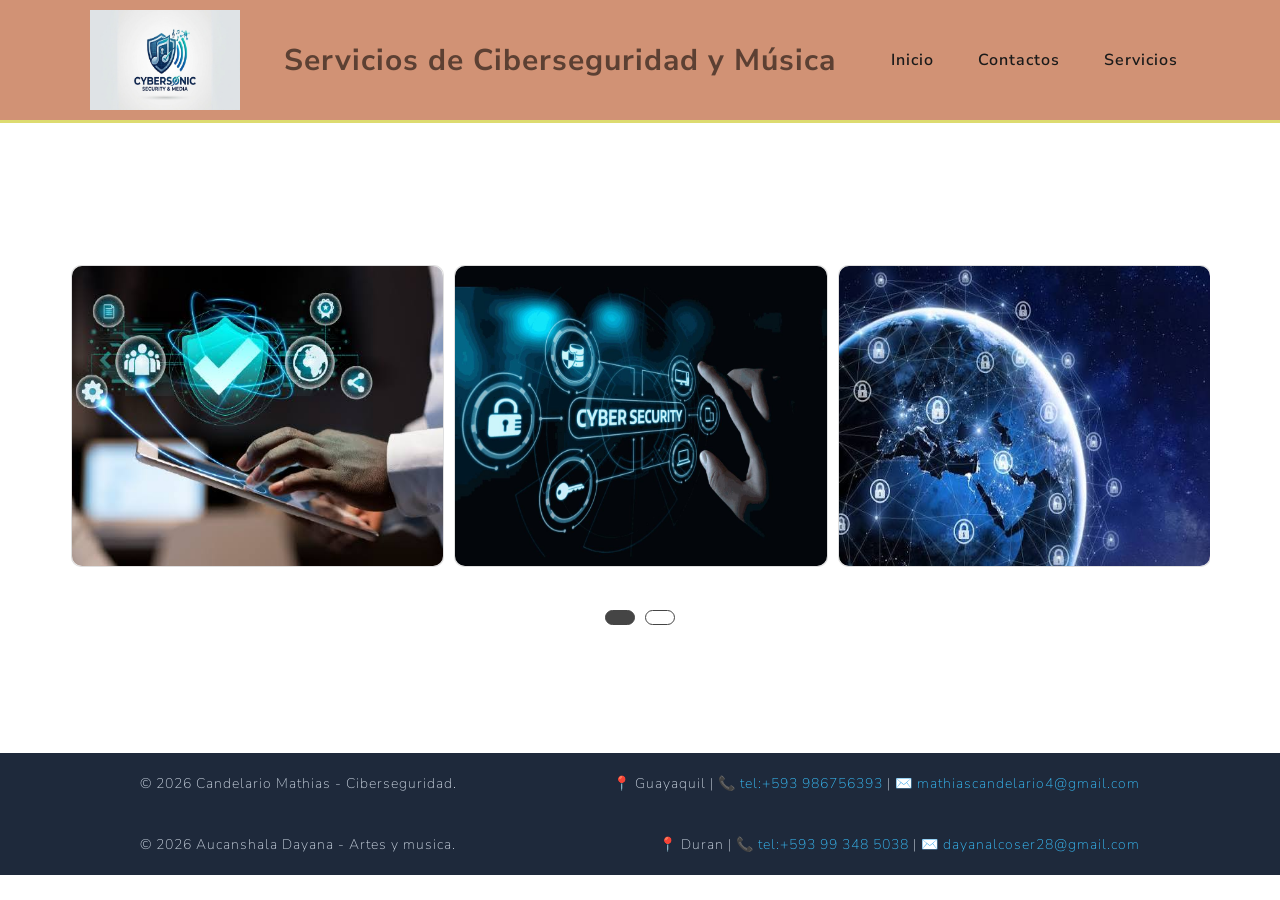
<file: index.html>
<!DOCTYPE html>
<html>
<head>
	<meta charset="utf-8">
	<meta name="viewport" content="width=device-width, initial-scale=1">
	<link rel="stylesheet" href="css/bootstrap.min.css">
    <link rel="stylesheet" href="css/style.css">
    <script src="https://code.jquery.com/jquery-3.6.0.slim.js" integrity="sha256-HwWONEZrpuoh951cQD1ov2HUK5zA5DwJ1DNUXaM6FsY=" crossorigin="anonymous"></script>
    <script src="https://cdnjs.cloudflare.com/ajax/libs/OwlCarousel2/2.3.4/owl.carousel.min.js" integrity="sha512-bPs7Ae6pVvhOSiIcyUClR7/q2OAsRiovw4vAkX+zJbw3ShAeeqezq50RIIcIURq7Oa20rW2n2q+fyXBNcU9lrw==" crossorigin="anonymous" referrerpolicy="no-referrer"></script>
    <link rel="stylesheet" href="https://cdnjs.cloudflare.com/ajax/libs/OwlCarousel2/2.3.4/assets/owl.carousel.min.css" integrity="sha512-tS3S5qG0BlhnQROyJXvNjeEM4UpMXHrQfTGmbQ1gKmelCxlSEBUaxhRBj/EFTzpbP4RVSrpEikbmdJobCvhE3g==" crossorigin="anonymous" referrerpolicy="no-referrer" />
  
	<title>MATRIX</title>
	<link rel="stylesheet" type="text/css" href="css/estilos.css">
	

</head>
<body>


	<header>
		<div class="header-container">
			<img src="img/logo.jpg"  width="150px" height="100px">
			<div class="logo">Servicios de Ciberseguridad y Música
				
			</div>
			<nav>
			 	<ul>
 					<li><a href="index.html">Inicio</a></li>
 					<li><a href="contactos.html">Contactos</a></li>
 					<li><a href="servicios.html">Servicios</a></li>
 				</ul>
			</nav>
		</div>
	</header>

  <div class="prueba">
 
         <div class="wrapper">
             <div class="carousel owl-carousel">
                 <div class="card card-1"> <img src="img/1.jpg" width="150px" height="300px"> </div>
                 <div class="card card-2"> <img src="img/2.jpg" height="300px"> </div>
                 <div class="card card-3"> <img src="img/3.jpg" height="300px"> </div>
                 <div class="card card-4"> <img src="img/a.jpg" height="300px"> </div>
                 <div class="card card-3"> <img src="img/b.jpg" height="300px"> </div>
                 <div class="card card-4"> <img src="img/c.jpg" height="300px"> </div>
             </div>
         </div>
        
    </div>


 <script>
        $(".carousel").owlCarousel({
            margin:10,
            loop:true,
            autoplay:true,
            autoplayTimeout:3000,
            autoplayHoverPause:true,
            responsive:{
                0:{
                    items:1,
                    nav:false
                },
                600:{
                    items:2,
                    nav:false
                },
                1000:{
                    items:3,
                    nav:false
                }
            }
        })
    </script>

<footer>
<div class="footer-container">
<p>&copy; 2026 Candelario Mathias - Ciberseguridad.</p>
<p>📍 Guayaquil | 📞 <a href="tel:+593 986756393">tel:+593 986756393</a> | ✉️ <a href="mathiascandelario4@gmail.com">mathiascandelario4@gmail.com</a></p>
</div>
</footer>


<footer>
<div class="footer-container">
<p>&copy; 2026 Aucanshala Dayana - Artes y musica.</p>
<p>📍 Duran | 📞 <a href="tel:+593 986756393">tel:+593 99 348 5038</a> | ✉️ <a href="dayanalcoser28@gmail.com">dayanalcoser28@gmail.com</a></p>
</div>
</footer>





</body>
</html>
</file>
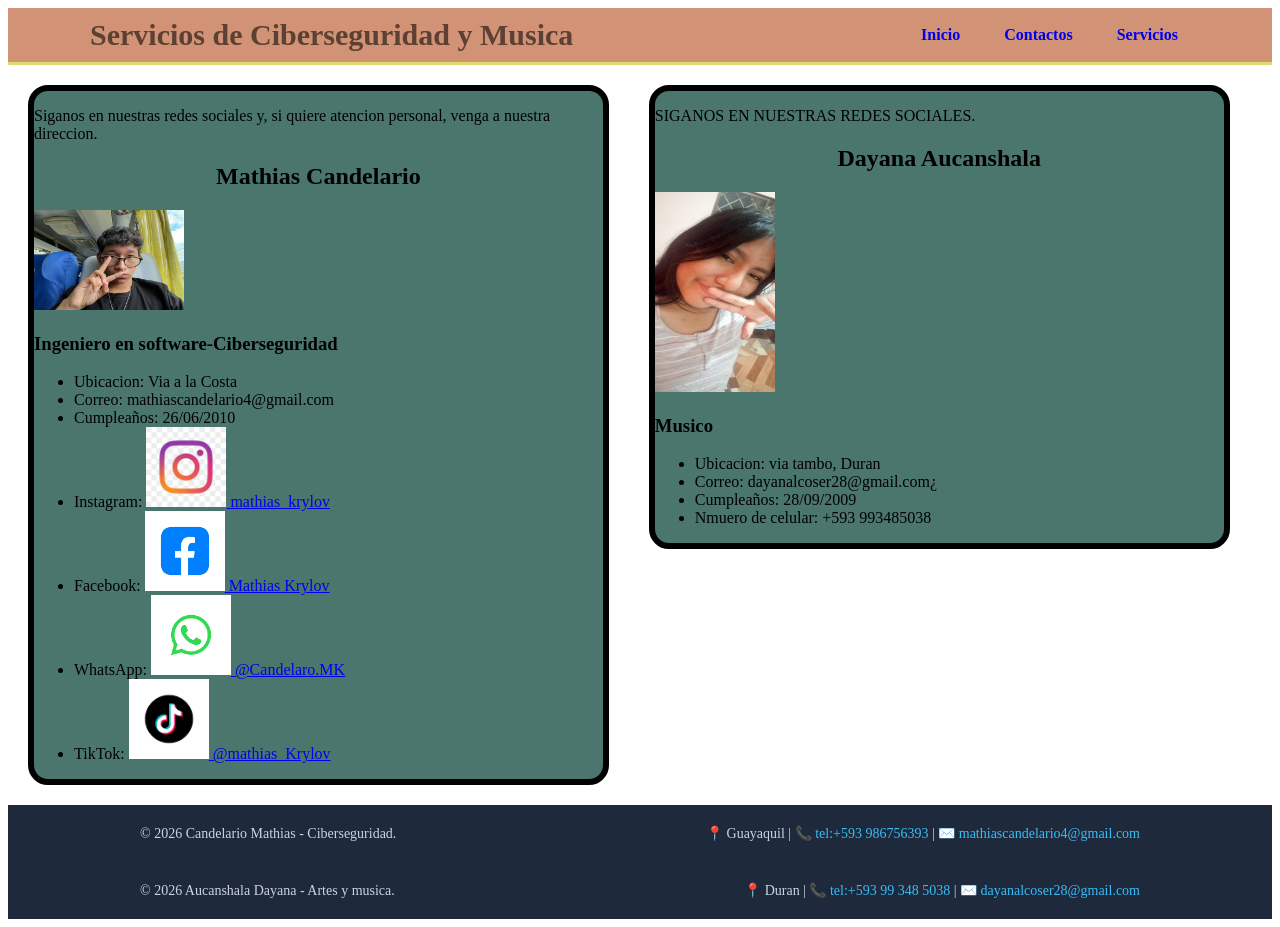
<file: contactos.html>
<!DOCTYPE html>
<html>
<head>
	<meta charset="utf-8">
	<meta name="viewport" content="width=device-width, initial-scale=1">
	<title>CONTACTOS</title>
	<link rel="stylesheet" type="text/css" href="css/estilos.css">

</head>
<body>
	<header>
		<div class="header-container">
			<div class="logo">Servicios de Ciberseguridad y Musica</div>
			<nav>
			 	<ul>
 					<li><a href="index.html">Inicio</a></li>
 					<li><a href="contactos.html">Contactos</a></li>
 					<li><a href="servicios.html">Servicios</a></li>
 				</ul>
			</nav>
		</div>
	</header>

	<div class="contacto">

	<p>Siganos en nuestras redes sociales y, si quiere atencion personal, venga a nuestra direccion.</p>
 
	<h2>Mathias Candelario</h2>
	<img src="img/Mathias.jpg" width="150px" height="100px">
	<h3>Ingeniero en software-Ciberseguridad</h3>


 	<ul>
 	<li>Ubicacion: Via a la Costa</li>
 	<li>Correo: mathiascandelario4@gmail.com</li>
 	<li>Cumpleaños: 26/06/2010</li>



 	<li>Instagram: <a href="https://www.instagram.com/mathias_krylov?igsh=NDZqNmVnZnlrb3k1&utm_source=qr"><img src="img/logo_insta.jpg" width="80px" height="80px">
 		mathias_krylov
 	</a></li>
 	<li>Facebook: <a href="https://www.facebook.com/share/1XkJqe5PXg/?mibextid=wwXIfr"><img src="img/logo face.png" width="80px" height="80px">
 	Mathias Krylov
	 </a></li>
 	<li>WhatsApp: <a href="https://wa.me/+593 986756393"><img src="img/logo_whatsApp.png" width="80px" height="80px">
 	@Candelaro.MK
 	</a></li>
 	<li>TikTok: <a href="https://www.tiktok.com/@mathias_krylov?_r=1&_t=ZS-98sduNR1ur9"><img src="img/tiktok logo.png" width="80px" height="80px">
 	@mathias_Krylov
 	</a></li>

 	</ul>
	</div>



	
	
     <div class="contacto">
     	<p>SIGANOS EN NUESTRAS REDES SOCIALES.</p>
	<h2>Dayana Aucanshala </h2>
	<img src="img/Dyana.jpg" width="120px" height="200px">
	<h3>Musico</h3>


	 <ul>
 	<li>Ubicacion: via tambo, Duran</li>
 	<li>Correo: dayanalcoser28@gmail.com¿</li>
 	<li>Cumpleaños: 28/09/2009</li>

 	<li>Nmuero de celular: +593 993485038</li>



 	</ul>

	</div>

<footer>
<div class="footer-container">
<p>&copy; 2026 Candelario Mathias - Ciberseguridad.</p>
<p>📍 Guayaquil | 📞 <a href="tel:+593 986756393">tel:+593 986756393</a> | ✉️ <a href="mathiascandelario4@gmail.com">mathiascandelario4@gmail.com</a></p>
</div>
</footer>

<footer>
<div class="footer-container">
<p>&copy; 2026 Aucanshala Dayana - Artes y musica.</p>
<p>📍 Duran | 📞 <a href="tel:+593 986756393">tel:+593 99 348 5038</a> | ✉️ <a href="dayanalcoser28@gmail.com">dayanalcoser28@gmail.com</a></p>
</div>
</footer>

</body>
</html>
</file>
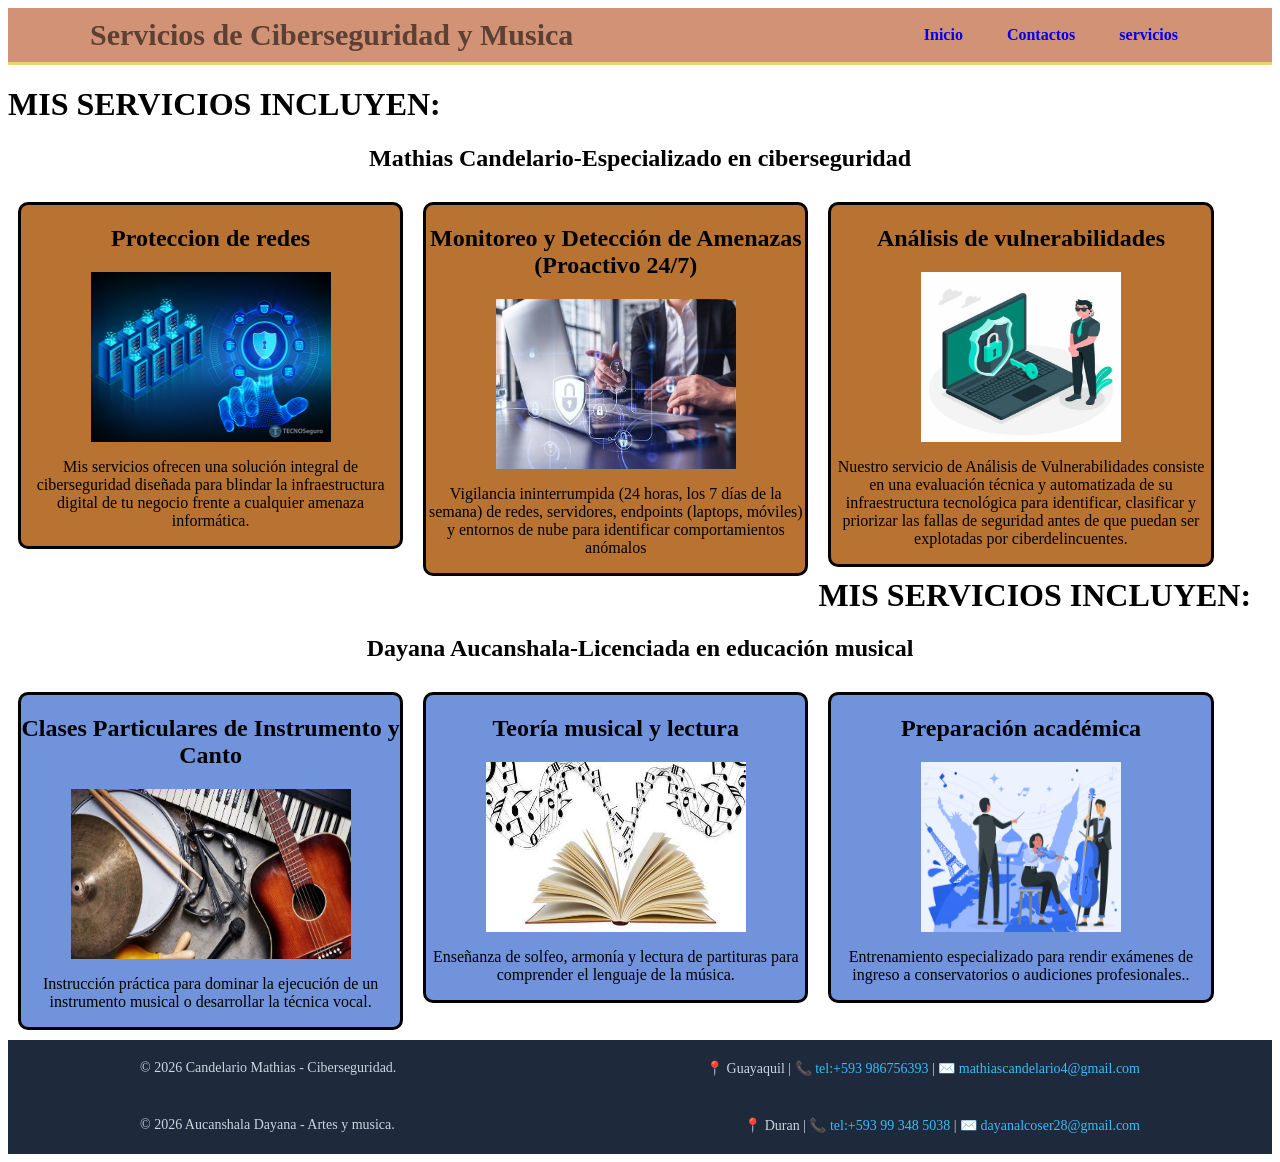
<file: servicios.html>
<!DOCTYPE html>
<html>
<head>
	<meta charset="utf-8">
	<meta name="viewport" content="width=device-width, initial-scale=1">
	<title>SERVICIOS</title>
    <link rel="stylesheet" type="text/css" href="css/estilos.css">


</head>
<body>

		<header>
		<div class="header-container">
			<div class="logo">Servicios de Ciberseguridad y Musica</div>
			<nav>
			 	<ul>
 					<li><a href="index.html">Inicio</a></li>
 					<li><a href="contactos.html">Contactos</a></li>
 					<li><a href="servicios.html">servicios</a></li>
 				</ul>
			</nav>
		</div>
	</header>

<h1>MIS SERVICIOS INCLUYEN:</h1>
 <h2>Mathias Candelario-Especializado en ciberseguridad</h2>
 <div class="servicios">

<h2>Proteccion de redes</h2>
<img src="img/redes.jpg"width="240px" height="170px">
<p>Mis servicios ofrecen una solución integral de ciberseguridad diseñada para blindar la infraestructura digital de tu negocio frente a cualquier amenaza informática.</p>
</div>



<div class="servicios">
<h2>Monitoreo y Detección de Amenazas (Proactivo 24/7)</h2>
<img src="img/proteccion.jpg"width="240px" height="170px">
<p>Vigilancia ininterrumpida (24 horas, los 7 días de la semana) de redes, servidores, endpoints (laptops, móviles) y entornos de nube para identificar comportamientos anómalos</p>
</div>


<div class="servicios">
<h2>Análisis de vulnerabilidades</h2>
<img src="img/vigilancia.jpg"width="200px" height="170px">
<p> Nuestro servicio de Análisis de Vulnerabilidades consiste en una evaluación técnica y automatizada de su infraestructura tecnológica para identificar, clasificar y priorizar las fallas de seguridad antes de que puedan ser explotadas por ciberdelincuentes.</p>

</div>




<h1>MIS SERVICIOS INCLUYEN:</h1>
<h2>Dayana Aucanshala-Licenciada en educación musical</h2>

 <div class="servicios_2">
<h2>Clases Particulares de Instrumento y Canto</h2>
<img src="img/Clases Instrumento.jpg"width="280px" height="170px">
<p>Instrucción práctica para dominar la ejecución de un instrumento musical o desarrollar la técnica vocal.</p>
</div>


<div class="servicios_2">
<h2>Teoría musical y lectura</h2>
<img src="img/teoria musical.jpg"width="260px" height="170px">
<p>Enseñanza de solfeo, armonía y lectura de partituras para comprender el lenguaje de la música.</p>
</div>


<div class="servicios_2">
<h2>Preparación académica</h2>
<img src="img/preparacion.jpg"width="200px" height="170px">
<p>Entrenamiento especializado para rendir exámenes de ingreso a conservatorios o audiciones profesionales..</p>
</div>


<footer>
<div class="footer-container">
<p>&copy; 2026 Candelario Mathias - Ciberseguridad.</p>
<p>📍 Guayaquil | 📞 <a href="tel:+593 986756393">tel:+593 986756393</a> | ✉️ <a href="mathiascandelario4@gmail.com">mathiascandelario4@gmail.com</a></p>
</div>
</footer>

<footer>
<div class="footer-container">
<p>&copy; 2026 Aucanshala Dayana - Artes y musica.</p>
<p>📍 Duran | 📞 <a href="tel:+593 986756393">tel:+593 99 348 5038</a> | ✉️ <a href="dayanalcoser28@gmail.com">dayanalcoser28@gmail.com</a></p>
</div>
</footer>

</body>
</html>
</file>
<file: css/style.css>
*{
    margin: 0;
    padding: 0;
    box-sizing: border-box;
}

.prueba{
    display: flex;
    align-items: center;
    min-height: 70vh;
}
.wrapper{
    width: 100%;
}
.wrapper .carousel{

    max-width: 1200px;
    margin: auto;
    padding: 0 30px;
}

.carousel .card{
    margin: 20px 0;
    border-radius: 10px;

}
.carousel .card img{
    border-radius: 10px;
}
.owl-dots{
    text-align: center;
    margin-top: 20px;
}
.owl-dot{
    height: 15px;
    width: 30px;
    border-radius: 25px;
    cursor: pointer;
    outline: none;
    margin: 0 5px;
    border: 1px solid #454545 !important;
    transition: all 0.3s ease;
}
.owl-dot:hover,
.owl-dot.active{

    background: #454545 !important;

}
</file>
<file: css/estilos.css>
.contacto{
	border:6px solid #000000;
	width: 45%;
	float: left;
	border-radius: 20px ;
	background: #4A766E;
	margin: 20PX;
}
h2{
	text-align: center;
}

.servicios{
	border:3px solid #000000;
	height: 40%;
	width: 30%;
	float: left;
	border-radius: 10px ;
	background: #B87333;
	margin: 10PX;
	display: flex;
  flex-direction: column;
  align-items: center;
  text-align: center;
}
.servicios_2{
	border:3px solid #000000;
	height: 40%;
	width: 30%;
	float: left;
	border-radius: 10px ;
	background: #7093DB;
	margin: 10PX;
	display: flex;
  flex-direction: column;
  align-items: center; 
  text-align: center;
}

header{ 
	background-color: #D19275;
	border-bottom: 3px solid #DDDB70;
	padding: 10px 20px;
}

.header-container{
	display: flex;
	justify-content: space-between;
	align-items: center;
	max-width: 1100px;
	margin: 0 auto;
}

.logo{
	font-size: 30px;
	font-weight: bold;/*negritas*/
	color: #5C4033;
}


nav ul{
	list-style: none;/*quitar viñetas*/
	margin: 0;
	padding: 0;
	display: flex;
	gap: 20px;
}

nav ul li a{
	text-decoration: none;
	color: #A62A2As;
	font-weight: 600;
	padding: 8px 12px;
	border-radius: 4px;
	transition: background-color 1s, color 1s; 
}

nav ul li a:hover{
background-color: #00ffff;
}

footer {
background-color: #1e293b; /* Azul oscuro */
color: #cbd5e1;
padding: 20px;
font-size: 14px;
clear: both;
}

.footer-container {
max-width: 1000px;
margin: 0 auto;
display: flex;
justify-content: space-between; /* Texto a la izquierda, contacto a la derecha */
align-items: center;
flex-wrap: wrap;
gap: 15px;
}

.footer-container p {
margin: 0;
}

.footer-container a {
color: #38bdf8; /* Celeste para resaltar los enlaces directos */
text-decoration: none;
}

.footer-container a:hover {
text-decoration: underline;
}
</file>
